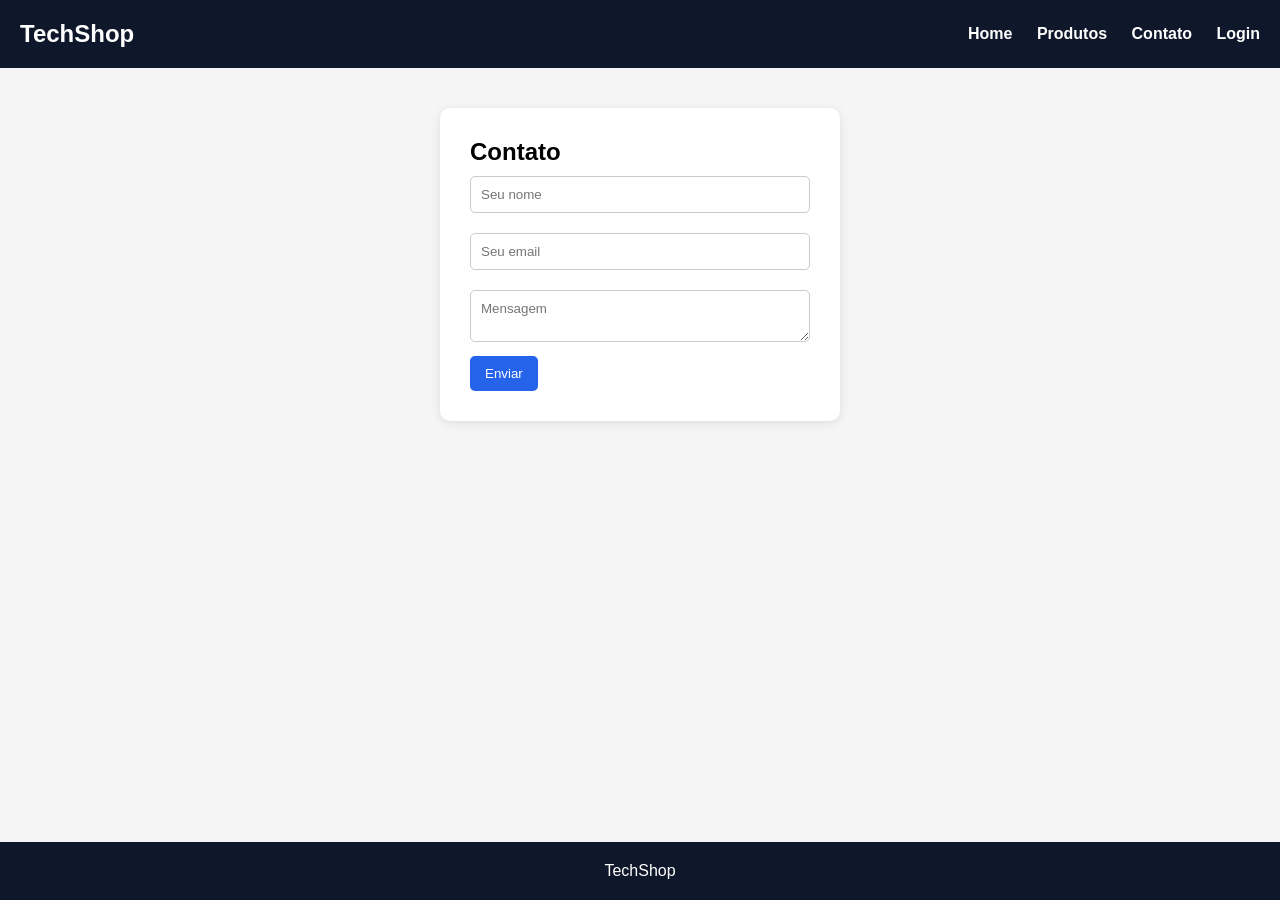
<file: contato.html>
<!DOCTYPE html>
<html>
<head>
<title>Contato</title>
<link rel="stylesheet" href="style.css">
</head>

<body>

<header>
<div class="logo">
<a href="index.html">TechShop</a>
</div>

<nav>
<a href="index.html">Home</a>
<a href="produtos.html">Produtos</a>
<a href="contato.html">Contato</a>
<a href="login.html">Login</a>
</nav>
</header>

<div class="container">
<form method="POST">

<h2>Contato</h2>

<input type="text" name="nome" placeholder="Seu nome" required>

<input type="email" name="email" placeholder="Seu email" required>

<textarea name="mensagem" placeholder="Mensagem"></textarea>

<button type="submit">Enviar</button>

</form>
</div>

<footer>
<p>TechShop</p>
</footer>

</body>
</html>
</file>
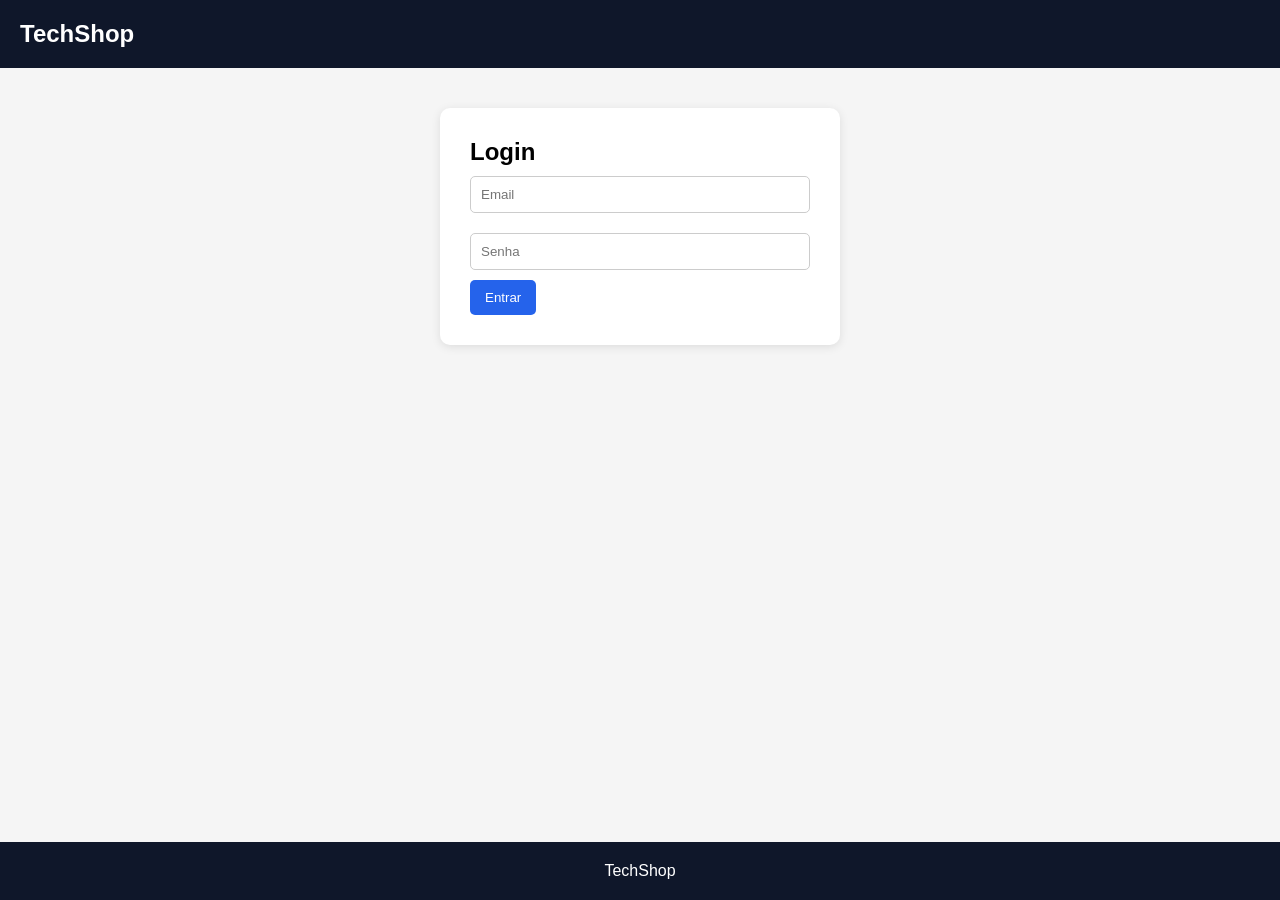
<file: login.html>
<!DOCTYPE html>
<html>
<head>
<title>Login</title>
<link rel="stylesheet" href="style.css">
</head>

<body>

<header>
<div class="logo">
<a href="index.html">TechShop</a>
</div>
</header>

<div class="container">

<form method="POST">

<h2>Login</h2>

<input type="email" name="email" placeholder="Email" required>

<input type="password" name="senha" placeholder="Senha" required>

<button type="submit">Entrar</button>

</form>

</div>

<footer>
<p>TechShop</p>
</footer>

</body>
</html>
</file>
<file: style.css>
*{
margin:0;
padding:0;
box-sizing:border-box;
font-family:Arial, Helvetica, sans-serif;
}

body{
background:#f5f5f5;
min-height:100vh;
display:flex;
flex-direction:column;
}

header{
background:#0f172a;
color:white;
padding:20px;
display:flex;
justify-content:space-between;
align-items:center;
}

.logo a{
text-decoration:none;
color:white;
font-size:24px;
font-weight:bold;
}

nav a{
color:white;
margin-left:20px;
text-decoration:none;
font-weight:bold;
}

nav a:hover{
color:#38bdf8;
}

.container{
width:90%;
margin:auto;
padding:40px 0;
flex:1;
}

.produtos{
display:grid;
grid-template-columns:repeat(auto-fit,minmax(220px,1fr));
gap:20px;
}

.card{
background:white;
border-radius:10px;
padding:20px;
box-shadow:0 3px 10px rgba(0,0,0,0.1);
text-align:center;
display:flex;
flex-direction:column;
justify-content:space-between;
}

.img-container{
width:100%;
height:200px;
display:flex;
align-items:center;
justify-content:center;
margin-bottom:10px;
background:#fafafa;
}

.img-container img{
max-width:100%;
max-height:100%;
object-fit:contain;
border-radius:6px;
}

.titulo-produto{
height:40px;
font-size:18px;
margin:10px 0;
}

.preco{
font-size:18px;
color:#16a34a;
font-weight:bold;
margin:10px 0;
}

button{
background:#2563eb;
border:none;
padding:10px 15px;
color:white;
border-radius:5px;
cursor:pointer;
}

button:hover{
background:#1d4ed8;
}

form{
max-width:400px;
margin:auto;
background:white;
padding:30px;
border-radius:10px;
box-shadow:0 2px 10px rgba(0,0,0,0.1);
}

input, textarea{
width:100%;
padding:10px;
margin:10px 0;
border:1px solid #ccc;
border-radius:5px;
}

footer{
background:#0f172a;
color:white;
text-align:center;
padding:20px;
margin-top:auto;
}

.slider{
width:100%;
height:400px;
overflow:hidden;
position:relative;
}

.slides{
width:300%;
height:100%;
display:flex;
}

.slides input{
display:none;
}

.slide{
width:33.333%;
transition:0.6s;
}

.slide img{
width:100%;
height:100%;
object-fit:contain;
}

.navigation{
position:absolute;
width:100%;
bottom:20px;
display:flex;
justify-content:center;
}

.bar{
width:15px;
height:15px;
border:2px solid white;
margin:6px;
border-radius:50%;
cursor:pointer;
transition:0.4s;
}

.bar:hover{
background:white;
}

#slide1:checked ~ .s1{
margin-left:0;
}

#slide2:checked ~ .s1{
margin-left:-33.333%;
}

#slide3:checked ~ .s1{
margin-left:-66.666%;
}

.produto-detalhe{
display:flex;
gap:50px;
align-items:flex-start;
flex-wrap:wrap;
}

.produto-img img{
width:450px;
max-width:100%;
border-radius:10px;
}

.produto-info{
max-width:500px;
}

.produto-info h1{
margin-bottom:10px;
}

.produto-info ul{
margin:20px 0;
padding-left:20px;
}
</file>
